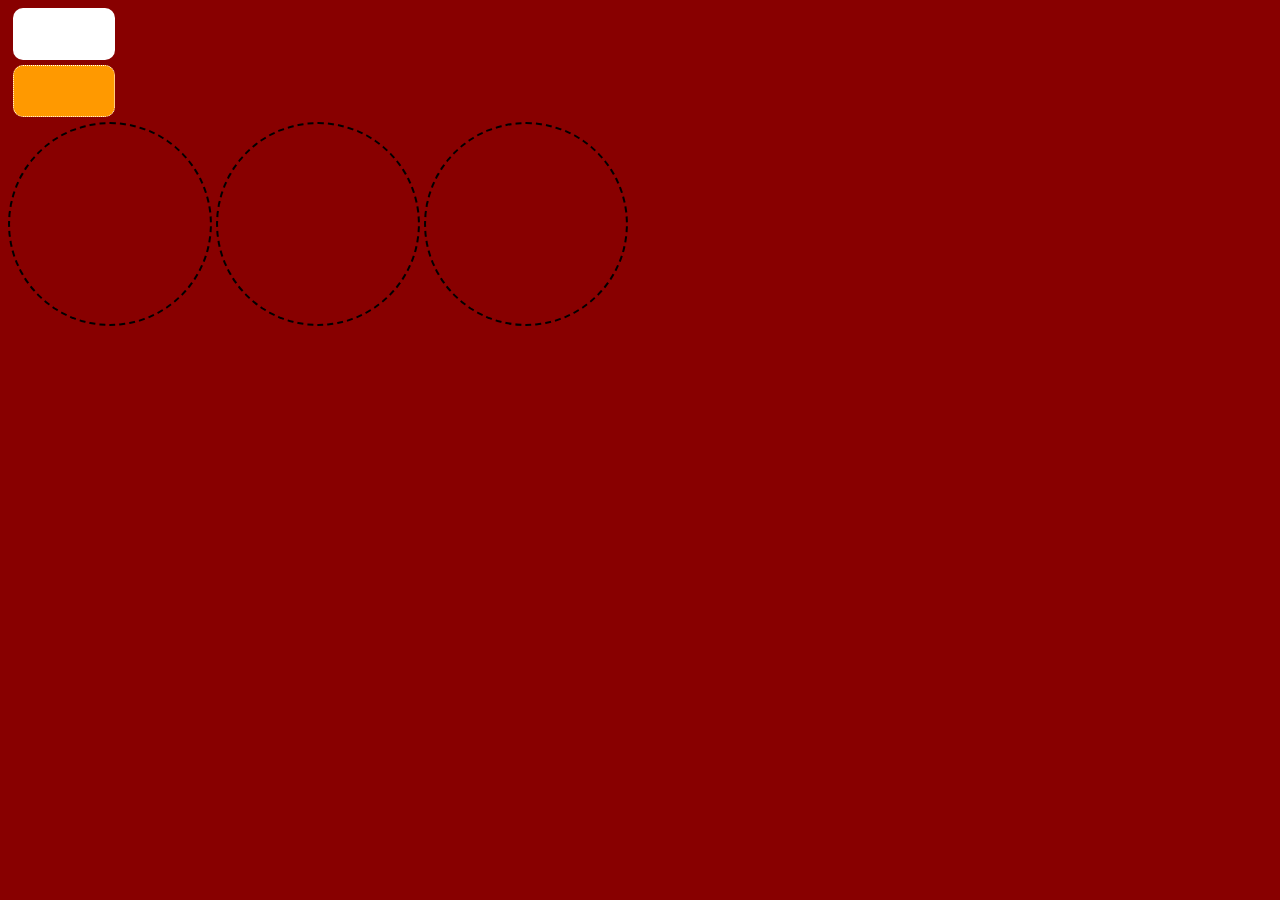
<file: JavaScript Practice/index.html>
<!DOCTYPE html>
<html>
    <head>
        <title>jQuery Practice</title>
        <style>
            body{
                background-color: #800;
            }
            .color{
                width: 100px;
                height: 50px;
                border-radius: 10px;
                border: 1px dotted #fff;
                margin: 5px;
                cursor:pointer;
            }
            .circle{
                width: 200px;
                height: 200px;
                border: 2px dashed #000;
                border-radius: 50%;
                display: inline-block;
            }
            #color0{
                background-color: #fff;
            }
            #color1{
                background-color: #f90;
            }
        </style>
        <script src="https://ajax.googleapis.com/ajax/libs/jquery/3.2.1/jquery.min.js"></script>
    </head>
    <body>
        <div id="color0" class='color'></div> 
        <div id="color1" class='color'></div> 

        <div id='circle1' class='circle'></div>
        <div id='circle2' class='circle'></div>
        <div id='circle3' class='circle'></div>
    </body>
    <script src='functions.js'></script>
</html>
</file>
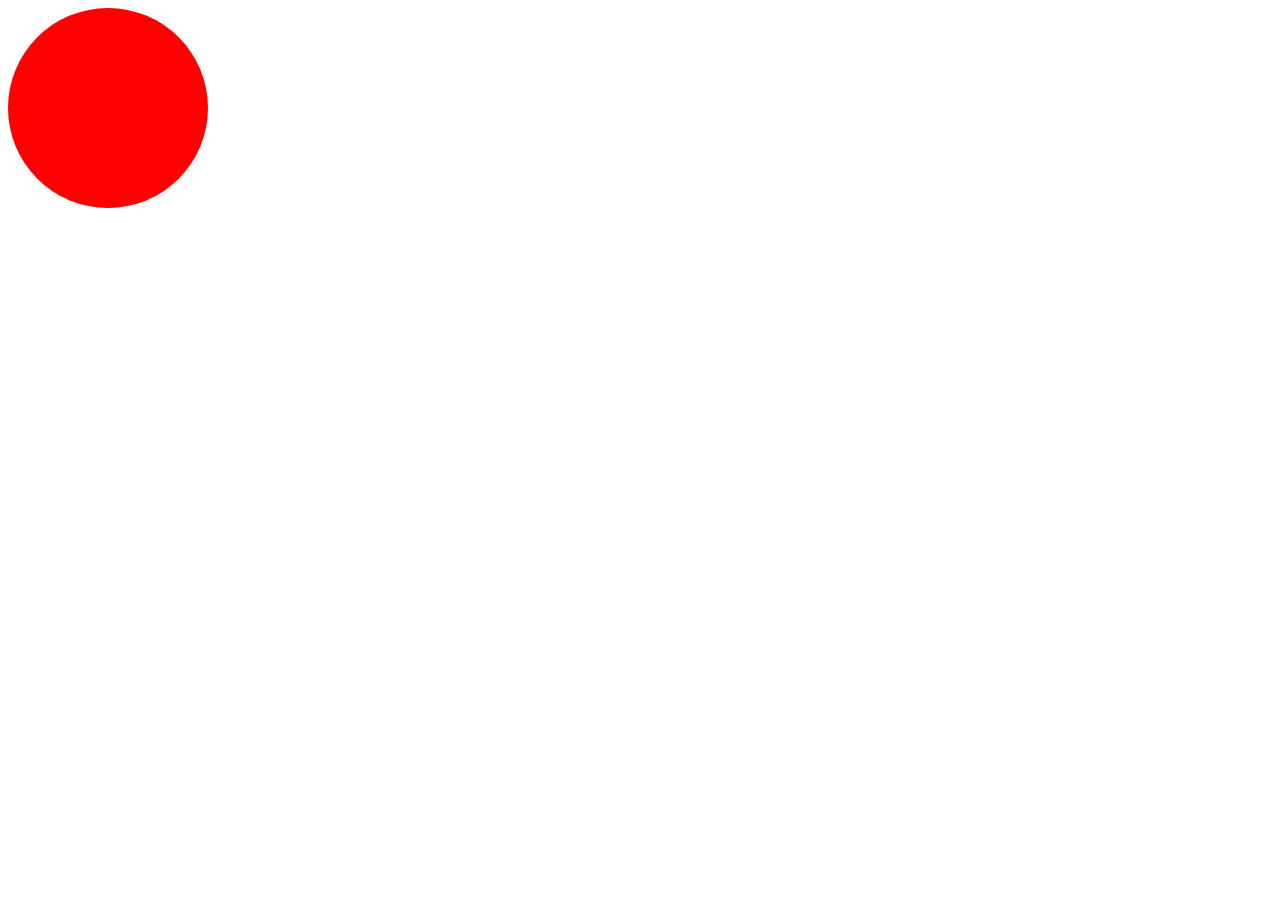
<file: Project1/project1.html>
<!DOCTYPE html>
<html>
    <head>
        <style>
            div{
                width: 200px;
                height: 200px;
                border-radius: 50%;
                background-color: red;
            }
        </style>
    </head>
    <body>
        <div></div>
    </body>
</html>
</file>
